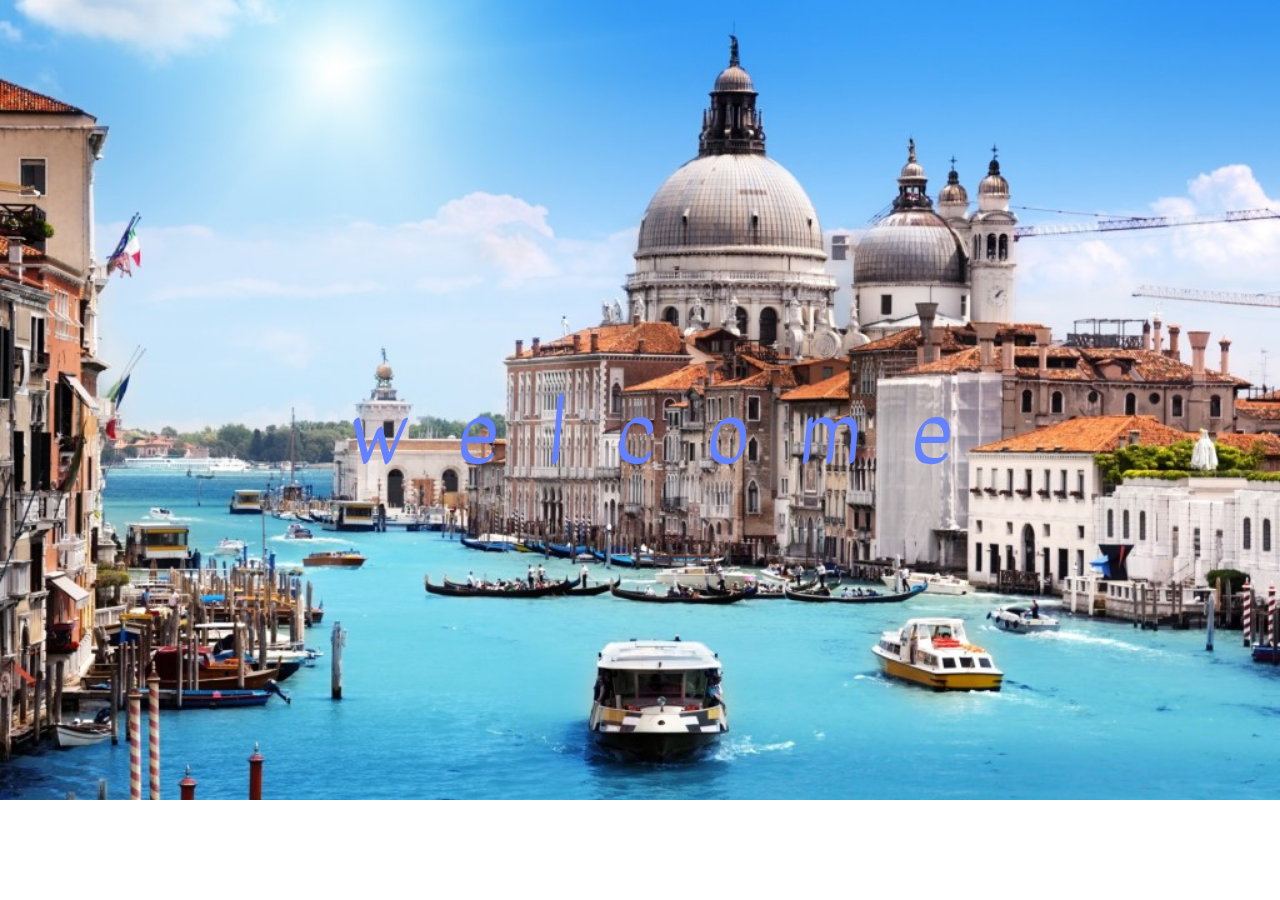
<file: index.html>
<!DOCTYPE html>
<html>
<head>
<link href="https://fonts.googleapis.com/css?family=Kavivanar" rel="stylesheet">
	
	<title> ul lli</title>

<style type="text/css">

body{
	background:url('benis.jpg') no-repeat;
	background-size:cover; 
	font-family:'Kavivanar', cursive;
	color:white;
}

.fly-in-text{

list-style:none;
position:absolute;
left:24%; 
top:40%;
transform: translateX(-50%)  translateY(-50);
}
.fly-in-text li{
      float:left;
	display:inline-block;
	margin-right:50px;
	font-weight: 300;
font-size:5em;
color:#6482FF;
opacity: 1;
transition: all 3.5s ease;
cursor: pointer;
}

.fly-in-text li : last-child{
margin-right:;

}
.fly-in-text.hidden li{
/*	opacity: 0;*/
}

.fly-in-text.hidden li:nth-child(1){transform: translateX(-200px) translateY(-200px); }    
.fly-in-text.hidden li:nth-child(2){transform: translateX(-120px) translateY(-70px); }
.fly-in-text.hidden li:nth-child(3){transform: translateX(-150px) translateY(-80px); }
.fly-in-text.hidden li:nth-child(4){transform: translateX(10px) translateY(-200px); }
.fly-in-text.hidden li:nth-child(5){transform: translateX(-300px) translateY(200px); }
.fly-in-text.hidden li:nth-child(6){transform: translateX(20px) translateY(-20px); }
.fly-in-text.hidden li:nth-child(7){transform: translateX(30px) translateY(200px); }

}



</style>


</head>

<body>
<script type="text/javascript"></script>
	<ul class= "fly-in-text hidden"><a href="main.html">

		<li>  w</li>
		<li>  e</li>
		<li>  l</li>
		<li>  c</li>
		<li>  o</li>
		<li>  m</li>
		<li>  e</li>
</a>			
	<script src="http://ajax.googleapis.com/ajax/libs/jquery/1.7.1/jquery.min.js"></script>

<script>
$(function(){
	setTimeout(function(){
$('.fly-in-text').removeClass('hidden');
},000);

})();

</script>

</body>







</html>
</file>
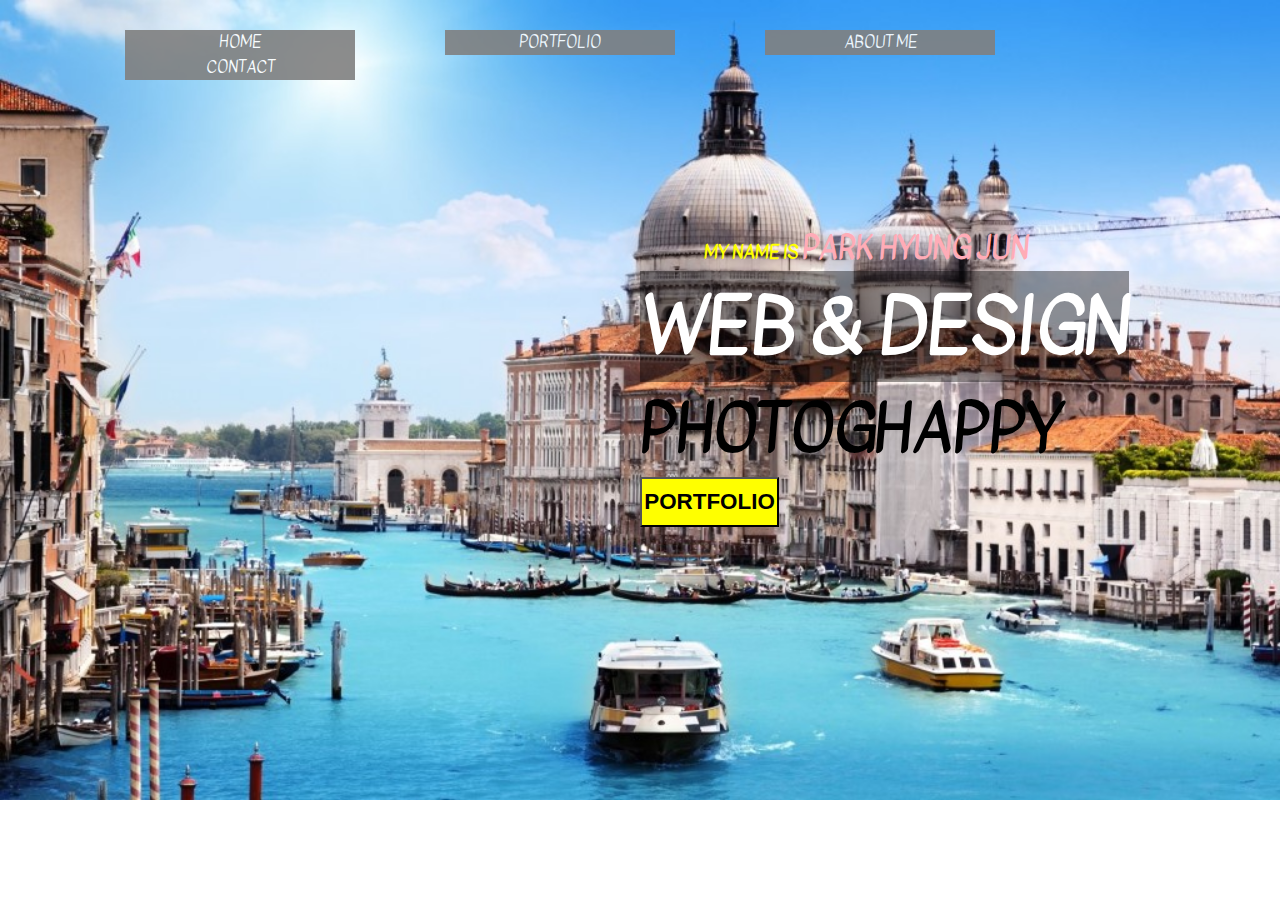
<file: main.html>
<!DOCTYPE html>
<html>
<head>
	<link rel="stylesheet" type="text/css" href="css.css">
<link href="https://fonts.googleapis.com/css?family=Kavivanar" rel="stylesheet">
	
	<title> ul lli</title>
<script type="text/javascript"></script>
</head>
<body>

	
<div class="menu">
<ul class="main-bar">

   
	
<li class="sub-menu"><a>HOME</a></li>
			
			<li class="sub-menu" href="javascript:void(0);" onclick= "location.href='port.html'""><a>PORTFOLIO</a>

	</li>

			
			<li class="sub-menu"><a>ABOUT ME</a>
 
	</li>

			</li>



			<li class="sub-menu"><a>CONTACT<Br>
 </a>
	</li>

			</li>
			 </UL>
			</div>
			</nav>
	</header>	

<div class="divider">
<h2 class="homesub "><br><br><br> 
	 MY NAME IS  <span style="color:#FFACB7" >PARK HYUNG JUN</span>    </h2>
<h1 class="homedes"> WEB & DESIGN</h1>
<h1 class="homepho"> PHOTOGHAPPY</h1>
<br>
<button class="buttonhome"  href="javascript:void(0);" onclick= "location.href='port.html'"">
 PORTFOLIO</button>
</div>
</body>







</html>
</file>
<file: css.css>
body{
	background:url('benis.jpg') no-repeat;
	background-size:cover;
	font-family:'Kavivanar', cursive;
	color:white;
}
body, ul{
margin:0;
padding: 0;


}

li{

list-style-type: none;

}

a{
text-decoration:none;
color:inherit;

}


.main-bar{
   margin-left:50px;
   margin-top:20px;

  padding:10px 0px 0px ;
  list-style:none;

}

.main-bar .sub-menu :hover{
background-color:#C35F5F;
cursor: pointer;
}

.main-bar .sub-menu{
     float:left;
	width:230px;
	
	height:25px;
	background-color:gray;
	opacity:.9;
	line-height: 40px
	font-size:20px;
	text-align:center;
      margin:0px 15px 0px 75px;
    
}


.main-bar .sub-menu a {
	text-decoration:none;
	display:block;
	color:white;

}








.homesub{
 margin:0;
 padding:9% 0.5% 0% 55%;
 color:yellow;
 font-size:18px;
}


.homesub-animation{
	position:relative;
           animation-name:homesubanimation;
           animation-duration:3s;

}

@keyframes homesubanimation{

	0%{left:-700px; top:0px;

	}
     

     
	

	
	100%{ left:0px; top:0px;


	}
}


.homedes{

 margin:0% 0.5% 0% 50%;

font-size:75px;
color:white;
background-color: rgba(0,0,0,0.4);
display: inline-block;
}


.homedes-animation{
	position:relat;
           animation-name:homedesanimation;
           animation-duration:3s;

}

@keyframes homedesanimation{

	0%{left:-700px; top:0px;

	}
     

     
	

	
	100%{ left:0px; top:0px;


	}
}


.homepho{
margin:0% 0.0% 0% 50%;
font-size:64px;
color:black;
display:inline-block;
}

.buttonhome{
margin:0% 0.0% 0% 50%;
display:inline-block;
background:yellow;
color:black;
height:50px;
font-size:1.4em;
padding:0.1em;
cursor: pointer;
font-weight:900;  
text-transform: uppercase;
border-radius:80px
background:transparent ;
transition: .3s;
overflow:hidden;
position: relative;

}


.buttenhome:before{
width: 30%
content: '';
	z-index: -1;
	transition: 4s;
	position: absolute;
	color:red;
}

.buttenhome:after{

content: '';
	z-index: -1;
	transition: 3s;
transition-delay:.2s;
position: absolute;
}


span{
	font-size: 30px;

}

.buttonhome:hover{
color:#FF98A3;
}
.buttonhome:hover:before{
top:0;
}
</file>
